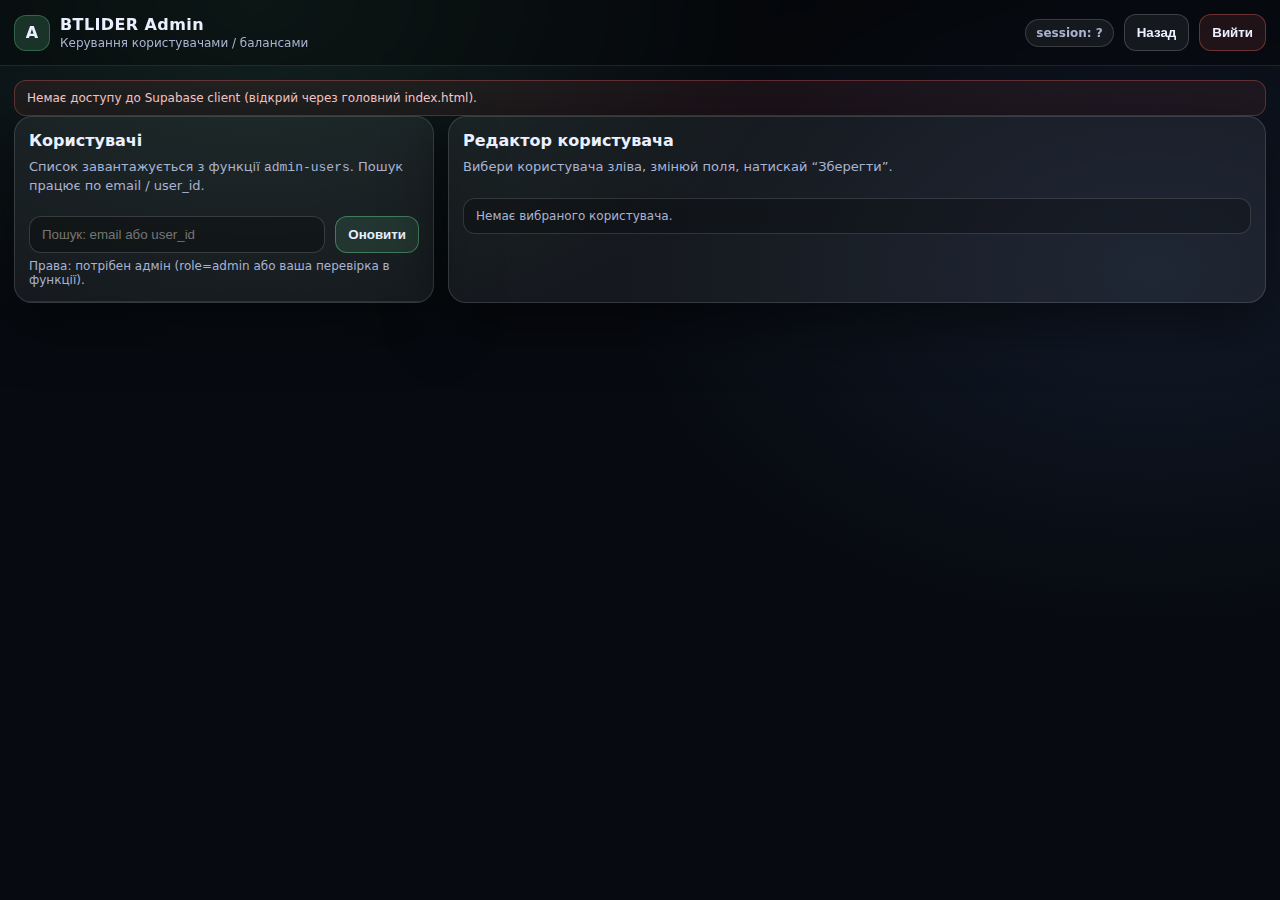
<file: admin.html>
<!doctype html>
<html lang="uk">
<head>
<meta charset="utf-8"/>
<meta name="viewport" content="width=device-width,initial-scale=1"/>
<title>BTLIDER Admin</title>
<style>
  :root{
    --bg:#070A10; --panel:rgba(255,255,255,.06); --bd:rgba(255,255,255,.14);
    --txt:#EAF0FF; --mut:#A9B3D2; --acc:#7CFFB2; --bad:#FF6B6B;
    --shadow:0 18px 60px rgba(0,0,0,.55);
  }
  *{box-sizing:border-box}
  body{
    margin:0; font-family:system-ui,-apple-system,Segoe UI,Roboto,Ubuntu,"Helvetica Neue",Arial;
    background: radial-gradient(900px 600px at 20% 0%, rgba(124,255,178,.10), transparent 60%),
                radial-gradient(900px 600px at 90% 30%, rgba(109,168,255,.10), transparent 60%),
                var(--bg);
    color:var(--txt);
  }
  .wrap{min-height:100vh; display:flex; flex-direction:column}
  header{
    position:sticky; top:0; z-index:50;
    backdrop-filter: blur(10px);
    background: rgba(0,0,0,.35);
    border-bottom:1px solid rgba(255,255,255,.10);
  }
  .bar{display:flex; gap:10px; align-items:center; justify-content:space-between; padding:14px 14px}
  .brand{display:flex; gap:10px; align-items:center}
  .badge{padding:6px 10px; border-radius:999px; border:1px solid rgba(255,255,255,.16); background:rgba(255,255,255,.06); color:var(--mut); font-weight:700; font-size:12px}
  .btn{
    appearance:none; border:1px solid rgba(255,255,255,.18);
    background:rgba(255,255,255,.06); color:var(--txt);
    padding:10px 12px; border-radius:12px; font-weight:800;
  }
  .btn.primary{border-color:rgba(124,255,178,.35); background:rgba(124,255,178,.10)}
  .btn.danger{border-color:rgba(255,107,107,.35); background:rgba(255,107,107,.10)}
  main{flex:1; padding:14px}
  .grid{display:grid; grid-template-columns: 1fr; gap:14px}
  @media(min-width: 980px){ .grid{grid-template-columns: 420px 1fr} }
  .card{
    background:var(--panel);
    border:1px solid var(--bd);
    border-radius:18px;
    box-shadow: var(--shadow);
    overflow:hidden;
  }
  .card h2{margin:0; padding:14px 14px 0 14px; font-size:16px}
  .card p{margin:8px 14px; color:var(--mut); font-size:13px; line-height:1.35}
  .card .body{padding:14px}
  .row{display:flex; gap:10px; align-items:center}
  .row.wrap{flex-wrap:wrap}
  input, select, textarea{
    width:100%;
    padding:10px 12px;
    border-radius:12px;
    border:1px solid rgba(255,255,255,.16);
    background: rgba(0,0,0,.28);
    color: var(--txt);
    outline:none;
  }
  textarea{min-height:86px; resize:vertical}
  .hint{font-size:12px; color:var(--mut); margin-top:6px}
  .list{
    max-height: 58vh;
    overflow:auto;
    border-top:1px solid rgba(255,255,255,.10);
  }
  .item{
    padding:12px 14px;
    border-bottom:1px solid rgba(255,255,255,.08);
    cursor:pointer;
  }
  .item:hover{background: rgba(255,255,255,.06)}
  .item.active{background: rgba(124,255,178,.10); border-bottom-color:rgba(124,255,178,.20)}
  .mono{font-family: ui-monospace, SFMono-Regular, Menlo, Monaco, Consolas, "Liberation Mono", "Courier New", monospace}
  .kv{display:grid; grid-template-columns: 160px 1fr; gap:10px; padding:10px 0; border-bottom:1px dashed rgba(255,255,255,.10)}
  .k{color:var(--mut); font-weight:800; font-size:12px}
  .v{font-weight:800; font-size:12px; overflow-wrap:anywhere}
  .msg{padding:10px 12px; border-radius:12px; border:1px solid rgba(255,255,255,.14); background: rgba(0,0,0,.25); color:var(--mut); font-size:12px}
  .msg.ok{border-color: rgba(124,255,178,.30); background: rgba(124,255,178,.08)}
  .msg.bad{border-color: rgba(255,107,107,.30); background: rgba(255,107,107,.08); color:#FFD0D0}
  .cols{display:grid; grid-template-columns: 1fr; gap:10px}
  @media(min-width: 980px){ .cols{grid-template-columns: 1fr 1fr} }
  .colDesc{padding:10px 12px; border-radius:14px; border:1px solid rgba(255,255,255,.14); background: rgba(0,0,0,.22)}
</style>
</head>
<body>
<div class="wrap">
  <header>
    <div class="bar">
      <div class="brand">
        <div style="width:36px;height:36px;border-radius:12px;background:rgba(124,255,178,.15);border:1px solid rgba(124,255,178,.25);display:grid;place-items:center;font-weight:900">A</div>
        <div>
          <div style="font-weight:900;letter-spacing:.4px">BTLIDER Admin</div>
          <div style="font-size:12px;color:var(--mut);margin-top:2px">Керування користувачами / балансами</div>
        </div>
      </div>
      <div class="row">
        <span id="authBadge" class="badge">session: ?</span>
        <button id="backBtn" class="btn">Назад</button>
        <button id="logoutBtn" class="btn danger">Вийти</button>
      </div>
    </div>
  </header>

  <main>
    <div id="topMsg" class="msg">Панель читає/пише через Supabase Edge Function. Якщо функції ще не розгорнуті — буде помилка, це нормально.</div>
    <div class="grid">
      <section class="card">
        <h2>Користувачі</h2>
        <p>Список завантажується з функції <span class="mono">admin-users</span>. Пошук працює по email / user_id.</p>
        <div class="body">
          <div class="row">
            <input id="q" placeholder="Пошук: email або user_id" autocomplete="off"/>
            <button id="refreshBtn" class="btn primary" style="width:auto;white-space:nowrap">Оновити</button>
          </div>
          <div class="hint">Права: потрібен адмін (role=admin або ваша перевірка в функції).</div>
        </div>
        <div id="list" class="list"></div>
      </section>

      <section class="card">
        <h2>Редактор користувача</h2>
        <p>Вибери користувача зліва, змінюй поля, натискай “Зберегти”.</p>
        <div class="body">
          <div id="selMsg" class="msg">Немає вибраного користувача.</div>

          <div id="editor" style="display:none">
            <div class="kv"><div class="k">user_id</div><div id="u_id" class="v mono"></div></div>
            <div class="kv"><div class="k">email</div><div id="u_email" class="v"></div></div>

            <div class="cols" style="margin-top:12px">
              <div class="colDesc">
                <div style="font-weight:900;margin-bottom:8px">wallets</div>
                <div class="hint">Таблиця гаманця: <span class="mono">wallets.user_id</span>, <span class="mono">wallets.balance</span>, <span class="mono">wallets.currency</span>.</div>
                <label style="display:block;margin-top:10px;font-weight:800;font-size:12px;color:var(--mut)">balance</label>
                <input id="f_balance" inputmode="decimal" placeholder="0.00"/>
                <label style="display:block;margin-top:10px;font-weight:800;font-size:12px;color:var(--mut)">currency</label>
                <select id="f_currency">
                  <option value="UAH">UAH</option>
                  <option value="USD">USD</option>
                  <option value="EUR">EUR</option>
                </select>
              </div>

              <div class="colDesc">
                <div style="font-weight:900;margin-bottom:8px">profiles</div>
                <div class="hint">Опційно: <span class="mono">profiles.role</span>, <span class="mono">profiles.display_name</span>, <span class="mono">profiles.note</span>.</div>
                <label style="display:block;margin-top:10px;font-weight:800;font-size:12px;color:var(--mut)">role</label>
                <select id="f_role">
                  <option value="">(нема)</option>
                  <option value="user">user</option>
                  <option value="admin">admin</option>
                  <option value="moder">moder</option>
                </select>
                <label style="display:block;margin-top:10px;font-weight:800;font-size:12px;color:var(--mut)">display_name</label>
                <input id="f_name" placeholder="Імʼя для UI"/>
                <label style="display:block;margin-top:10px;font-weight:800;font-size:12px;color:var(--mut)">note</label>
                <textarea id="f_note" placeholder="Коментар/причина змін"></textarea>
              </div>
            </div>

            <div class="row wrap" style="margin-top:12px;justify-content:flex-end">
              <button id="loadBtn" class="btn">Перечитати</button>
              <button id="saveBtn" class="btn primary">Зберегти в БД</button>
            </div>

            <div id="saveMsg" class="msg" style="margin-top:10px;display:none"></div>
          </div>
        </div>
      </section>
    </div>
  </main>
</div>

<script>
(function(){
  const $ = (id)=>document.getElementById(id);

  function setMsg(el, text, type){
    if(!el) return;
    el.textContent = text || '';
    el.classList.remove('ok','bad');
    if(type) el.classList.add(type);
    el.style.display = 'block';
  }

  // Acquire supabase client from parent (preferred) or local (if opened standalone)
  function getSupabase(){
    try{
      if(window.parent && window.parent !== window && window.parent.BTLIDER && window.parent.BTLIDER.supabase){
        return window.parent.BTLIDER.supabase;
      }
    }catch(e){}
    return null;
  }

  const sb = getSupabase();
  if(!sb){
    setMsg($('topMsg'), 'Немає доступу до Supabase client (відкрий через головний index.html).', 'bad');
  }

  async function ensureAuthed(){
    try{
      const { data } = await sb.auth.getSession();
      const sess = data && data.session;
      $('authBadge').textContent = 'session: ' + (sess ? 'YES' : 'NO');
      if(!sess){
        setMsg($('topMsg'), 'Немає сесії. Увійди.', 'bad');
        return null;
      }
      // Variant B: admin by profiles.role === 'admin'
      try{
        const pr = await sb.from('profiles').select('role,email').eq('user_id', sess.user.id).maybeSingle();
        const role = pr && pr.data && pr.data.role ? String(pr.data.role).toLowerCase() : 'user';
        $('roleBadge').textContent = 'role: ' + role;
        if(role !== 'admin'){
          setMsg($('topMsg'), 'Доступ заборонено. Тільки для admin.', 'bad');
          return null;
        }
      }catch(e){
        setMsg($('topMsg'), 'Не можу перевірити role в profiles. Переконайся що таблиця profiles є і RLS дозволяє читати свій рядок.', 'bad');
        return null;
      }
      return sess;
    }catch(e){
      setMsg($('topMsg'), 'Помилка перевірки сесії: ' + (e && e.message ? e.message : String(e)), 'bad');
      return null;
    }
  }

  function back(){
    try{
      if(window.parent && window.parent !== window){
        window.parent.postMessage({__btlider:true,type:'ROUTE_HOME'}, '*');
      }else{
        location.href = './';
      }
    }catch(e){}
  }

  $('backBtn').addEventListener('click', back);
  $('logoutBtn').addEventListener('click', async ()=>{
    try{ await sb.auth.signOut(); }catch(e){}
    back();
  });

  let USERS = [];
  let SELECTED = null;

  function renderList(list){
    const root = $('list');
    root.innerHTML = '';
    (list||[]).forEach(u=>{
      const d = document.createElement('div');
      d.className = 'item' + (SELECTED && SELECTED.user_id === u.user_id ? ' active' : '');
      d.innerHTML = '<div style="font-weight:900">'+(u.email||'(no email)')+'</div>'
                  + '<div class="hint mono">'+u.user_id+'</div>'
                  + '<div class="hint">balance: <b>'+String(u.balance??'—')+'</b> '+String(u.currency||'')+'</div>';
      d.addEventListener('click', ()=>selectUser(u));
      root.appendChild(d);
    });
  }

  function selectUser(u){
    SELECTED = u;
    $('selMsg').style.display='none';
    $('editor').style.display='block';
    $('u_id').textContent = u.user_id || '';
    $('u_email').textContent = u.email || '';
    $('f_balance').value = (u.balance ?? '');
    $('f_currency').value = (u.currency || 'UAH');
    $('f_role').value = (u.role || '');
    $('f_name').value = (u.display_name || '');
    $('f_note').value = (u.note || '');
    $('saveMsg').style.display='none';
    renderList(USERS);
  }

  function filterList(){
    const q = ($('q').value||'').trim().toLowerCase();
    if(!q) return USERS;
    return USERS.filter(u=>{
      return (String(u.email||'').toLowerCase().includes(q) || String(u.user_id||'').toLowerCase().includes(q));
    });
  }

  $('q').addEventListener('input', ()=>renderList(filterList()));

  async function loadUsers(){
    if(!sb) return;
    const sess = await ensureAuthed();
    if(!sess) return;

    setMsg($('topMsg'), 'Завантажую список користувачів…', null);

    try{
      // Requires Supabase Edge Function "admin-users"
      const { data, error } = await sb.functions.invoke('admin-users', { body: { q: ($('q').value||'').trim() } });
      if(error) throw error;
      USERS = (data && data.users) ? data.users : [];
      renderList(filterList());
      setMsg($('topMsg'), 'Ок. Користувачів: ' + USERS.length, 'ok');
    }catch(e){
      setMsg($('topMsg'),
        'Не вдалося завантажити користувачів. Потрібно розгорнути Edge Function admin-users. ' +
        'Помилка: ' + (e && e.message ? e.message : String(e)),
        'bad'
      );
    }
  }

  async function reloadSelected(){
    if(!sb || !SELECTED) return;
    try{
      const { data, error } = await sb.functions.invoke('admin-user', { body: { user_id: SELECTED.user_id } });
      if(error) throw error;
      if(data && data.user){
        // merge
        const u = data.user;
        USERS = USERS.map(x => x.user_id === u.user_id ? u : x);
        SELECTED = u;
        selectUser(u);
      }
      setMsg($('saveMsg'), 'Дані перечитані.', 'ok');
    }catch(e){
      setMsg($('saveMsg'), 'Не вдалося перечитати: ' + (e && e.message ? e.message : String(e)), 'bad');
    }
  }

  async function saveSelected(){
    if(!sb || !SELECTED) return;
    const payload = {
      user_id: SELECTED.user_id,
      wallets: {
        balance: Number(String($('f_balance').value||'0').replace(',','.')),
        currency: $('f_currency').value || 'UAH',
      },
      profiles: {
        role: $('f_role').value || null,
        display_name: ($('f_name').value||'').trim() || null,
        note: ($('f_note').value||'').trim() || null,
      }
    };

    try{
      setMsg($('saveMsg'), 'Зберігаю…', null);
      const { data, error } = await sb.functions.invoke('admin-update-user', { body: payload });
      if(error) throw error;
      setMsg($('saveMsg'), 'Збережено в БД.', 'ok');
      if(data && data.user){
        const u = data.user;
        USERS = USERS.map(x => x.user_id === u.user_id ? u : x);
        SELECTED = u;
        renderList(filterList());
      }
    }catch(e){
      setMsg($('saveMsg'),
        'Не вдалося зберегти. Потрібна Edge Function admin-update-user. ' +
        'Помилка: ' + (e && e.message ? e.message : String(e)),
        'bad'
      );
    }
  }

  $('refreshBtn').addEventListener('click', loadUsers);
  $('loadBtn').addEventListener('click', reloadSelected);
  $('saveBtn').addEventListener('click', saveSelected);

  // boot
  (async ()=>{
    if(!sb) return;
    await ensureAuthed();
    await loadUsers();
  })();
})();
</script>

<!-- ASSISTANT PATCH v23.6: BALANCE + NAV hooks (keep visual, no gorilla nav) -->
<script>
(function(){
  if(window.__BTLIDER_BAL_NAV_HOOKS) return; window.__BTLIDER_BAL_NAV_HOOKS=true;
  function post(type, extra){ try{ parent && parent.postMessage(Object.assign({__btlider:true,type:type}, extra||{}), '*'); }catch(e){} }
  function applyBalance(bal, cur){
    try{
      var val = (bal===null||bal===undefined) ? '--' : String(bal);
      var curTxt = cur || 'UAH';
      var txt = val + ' ' + curTxt;
      var sel = [
        '[data-btl-balance]',
        '#balance','#userBalance','#walletBalance',
        '[id*="balance" i]','[class*="balance" i]',
        '[id*="wallet" i]','[class*="wallet" i]',
        '[class*="money" i]','[class*="amount" i]','[class*="sum" i]','[class*="cash" i]'
      ].join(',');
      var nodes = Array.prototype.slice.call(document.querySelectorAll(sel));
      nodes.forEach(function(n){
        if(!n) return;
        // do not overwrite large blocks
        var t = (n.textContent||'').trim();
        if(t.length>0 && t.length<60){
          n.textContent = txt;
        }else if(n.hasAttribute('data-btl-balance')){
          n.textContent = txt;
        }
      });
      // mirror for legacy offline widgets (display only)
      try{
        localStorage.setItem('BTLIDER_BALANCE', String(bal));
        localStorage.setItem('balance', String(bal));
        localStorage.setItem('user_balance', String(bal));
        localStorage.setItem('currency', String(curTxt));
      }catch(e){}
    }catch(e){}
  }
  // ask parent for balance once
  try{ post('NEED_BALANCE'); }catch(e){}
  window.addEventListener('message', function(ev){
    var d = ev && ev.data;
    if(!d || !d.__btlider) return;
    if(d.type==='BTLIDER_BALANCE'){
      applyBalance(d.balance, d.currency);
    }
  });
  // nav hooks
  function norm(s){ return (s||'').toString().trim().toLowerCase(); }
  document.addEventListener('click', function(e){
    try{
      var t = e.target;
      if(!t) return;
      var a = t.closest ? t.closest('a,button,[role="button"]') : null;
      if(!a) return;
      var href = (a.getAttribute && (a.getAttribute('href')||a.getAttribute('data-href')||'')) || '';
      var txt = norm(a.textContent||'');
      var idc = norm((a.id||'')+' '+(a.className||'')+' '+(a.getAttribute && (a.getAttribute('aria-label')||'')));
      var isProfile = href.indexOf('/my-account')>-1 || href.indexOf('my-account')>-1 || idc.indexOf('account')>-1 || idc.indexOf('profile')>-1 || txt==='профіль' || txt==='профиль';
      var isPromo = href.indexOf('promo')>-1 || href.indexOf('bonus')>-1 || href.indexOf('quest')>-1 || href.indexOf('#btlider_promo')>-1 || idc.indexOf('promo')>-1 || idc.indexOf('bonus')>-1 || txt.indexOf('промо')>-1 || txt.indexOf('бонус')>-1;
      if(isProfile){
        e.preventDefault(); e.stopPropagation();
        post('OPEN_PROFILE');
        return;
      }
      if(isPromo){
        e.preventDefault(); e.stopPropagation();
        post('OPEN_PROMO');
        return;
      }
      // block external gorilla links
      if(href && (href.indexOf('gorilla.ua')>-1 || href.indexOf('betlider.ua')>-1)){
        e.preventDefault(); e.stopPropagation();
        post('OPEN_STUB',{label:'Скоро'});
        return;
      }
    }catch(_){}
  }, true);
})();
</script>
<!-- /ASSISTANT PATCH v23.6 -->


<script>
/* ASSISTANT PATCH v23.11: block external/gorilla navigation inside admin */
(function(){
  function isExternal(href){
    try{ const u=new URL(href, location.href); return u.origin !== location.origin; }catch(e){ return false; }
  }
  function looksGorilla(href){
    href = href || '';
    if(/gorilla\.ua/i.test(href) || /betlider\.ua/i.test(href)) return true;
    if(/^\/(uk|ru|en)\//i.test(href)) return true;
    if(/^\/my-account/i.test(href)) return true;
    if(/^\/account/i.test(href)) return true;
    if(/^\/promo/i.test(href)) return true;
    return false;
  }
  document.addEventListener('click', function(e){
    const a = e.target && (e.target.closest ? e.target.closest('a') : null);
    if(!a) return;
    const href = a.getAttribute('href') || '';
    if(!href) return;
    if(looksGorilla(href) || isExternal(href)){
      e.preventDefault(); e.stopPropagation();
      try{ parent && parent.__BTLIDER_LOG && parent.__BTLIDER_LOG('WARN','NAV_BLOCKED',{href}); }catch(_){}
      try{
        const hh = String(href||'').toLowerCase();
        if(hh.includes('my-account') || /\/(uk|ru|en)\/(my-account|account)/.test(hh) || hh.startsWith('/my-account') || hh.startsWith('/account')){
          parent && parent.postMessage({__btlider:true,type:'OPEN_PROFILE'}, '*'); return;
        }
        if(hh.includes('promo') || hh.includes('bonus') || hh.includes('quest') || hh.includes('промо') || hh.includes('бонус') || hh.includes('квест')){
          parent && parent.postMessage({__btlider:true,type:'OPEN_PROMO'}, '*'); return;
        }
        parent && parent.postMessage({__btlider:true,type:'OPEN_STUB', title:'Скоро'}, '*');
      }catch(_){}
    }
  }, true);
})();
</script>

</body>
</html>
</file>
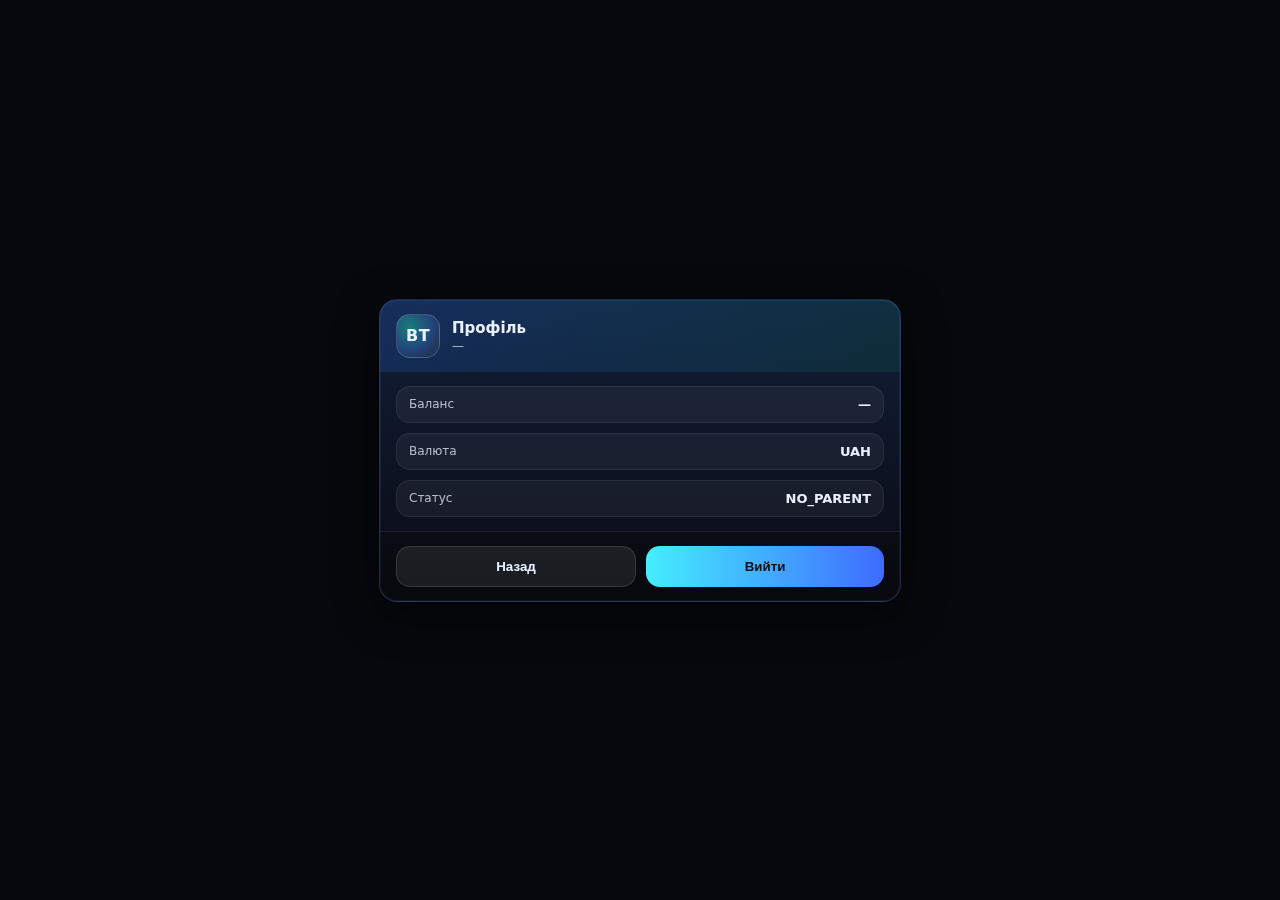
<file: profile.html>
<!doctype html>
<html lang="uk">
<head>
<meta charset="utf-8"/>
<meta name="viewport" content="width=device-width, initial-scale=1, viewport-fit=cover"/>
<title>Профіль</title>
<style>
  html,body{height:100%;margin:0;background:#06080d;color:#e9f0ff;font-family:system-ui,-apple-system,Segoe UI,Roboto,Arial,sans-serif}
  .wrap{position:fixed;inset:0;display:flex;align-items:center;justify-content:center;padding:16px}
  .card{width:min(520px,100%);border-radius:18px;background:linear-gradient(180deg,rgba(20,32,60,.92),rgba(10,12,18,.92));
        border:1px solid rgba(140,180,255,.18);box-shadow:0 12px 40px rgba(0,0,0,.55), 0 0 0 1px rgba(90,160,255,.12) inset;
        overflow:hidden}
  .hdr{display:flex;gap:12px;align-items:center;padding:14px 16px;background:linear-gradient(90deg,rgba(40,120,255,.18),rgba(0,255,170,.08))}
  .avatar{width:42px;height:42px;border-radius:14px;display:grid;place-items:center;
          background:radial-gradient(circle at 30% 30%, rgba(0,255,170,.35), rgba(40,120,255,.18) 55%, rgba(0,0,0,0) 75%),
                     rgba(255,255,255,.06);
          border:1px solid rgba(255,255,255,.14);font-weight:800;letter-spacing:.5px}
  .title{font-size:15px;font-weight:800;margin:0}
  .sub{opacity:.75;font-size:12px;margin:2px 0 0}
  .body{padding:14px 16px;display:grid;gap:10px}
  .row{display:flex;justify-content:space-between;gap:12px;padding:10px 12px;border-radius:14px;
       background:rgba(255,255,255,.05);border:1px solid rgba(255,255,255,.08)}
  .k{opacity:.75;font-size:12px}
  .v{font-weight:800;font-size:13px;word-break:break-all;text-align:right}
  .actions{display:flex;gap:10px;padding:14px 16px;border-top:1px solid rgba(255,255,255,.08);background:rgba(0,0,0,.18)}
  .btn{flex:1;border:0;border-radius:14px;padding:12px 12px;font-weight:800;color:#061018;cursor:pointer}
  .btn.primary{background:linear-gradient(90deg,#4ef,#3f6bff); }
  .btn.ghost{background:rgba(255,255,255,.08);color:#e9f0ff;border:1px solid rgba(255,255,255,.12)}
</style>
</head>
<body>
<div class="wrap">
  <div class="card">
    <div class="hdr">
      <div class="avatar" id="avatar">BT</div>
      <div>
        <p class="title" id="email">Профіль</p>
        <p class="sub" id="uid">—</p>
      </div>
    </div>
    <div class="body">
      <div class="row"><div class="k">Баланс</div><div class="v" id="balance">—</div></div>
      <div class="row"><div class="k">Валюта</div><div class="v" id="currency">UAH</div></div>
      <div class="row"><div class="k">Статус</div><div class="v" id="status">—</div></div>
    </div>
    <div class="actions">
      <button class="btn ghost" id="backBtn" type="button">Назад</button>
      <button class="btn primary" id="logoutBtn" type="button">Вийти</button>
    </div>
  </div>
</div>

<script>
(function(){
  function send(type,payload){
    try{ window.parent && window.parent.postMessage(Object.assign({__btlider:true,type:type}, payload||{}), '*'); }catch(e){}
  }
  function log(msg,obj){ try{ window.parent && window.parent.__BTLIDER_LOG && window.parent.__BTLIDER_LOG(msg,obj||null);}catch(e){} }

  function setText(id, val){ var el=document.getElementById(id); if(el) el.textContent=val; }
  function initials(email){
    if(!email) return 'BT';
    var p=email.split('@')[0].replace(/[^a-z0-9]/ig,'');
    return (p.slice(0,2)||'BT').toUpperCase();
  }

  function render(st){
    if(!st){ setText('status','NO_PARENT'); return; }
    if(st.user){
      setText('email', st.user.email || 'Профіль');
      setText('uid', st.user.id || '—');
      var av=document.getElementById('avatar'); if(av) av.textContent=initials(st.user.email);
    }else{
      setText('email','Гість');
      setText('uid','—');
    }
    var bal = (st.balance==null)?'—':(Math.round(Number(st.balance)*100)/100).toFixed(2);
    setText('balance', bal + ' ' + (st.currency||'UAH'));
    setText('currency', String(st.currency||'UAH'));
    setText('status', st.authed ? 'AUTHED' : 'GUEST');
  }

  // initial render
  try{
    var st = window.parent && window.parent.BTLIDER && window.parent.BTLIDER.getState ? window.parent.BTLIDER.getState() : null;
    render(st);
  }catch(e){ setText('status','ERR'); }

  // listen updates
  window.addEventListener('message', function(ev){
    var d = ev && ev.data;
    if(!d || !d.__btlider) return;
    if(d.type==='BTLIDER_AUTH_CHANGED'){
      try{
        render({authed:!!d.authed, user:d.user||null, balance:d.balance, currency:d.currency||'UAH'});
      }catch(e){}
    }
    if(d.type==='BTLIDER_BALANCE'){
      try{
        var cur = String(d.currency||'UAH');
        var bal = (d.balance==null)?'—':(Math.round(Number(d.balance)*100)/100).toFixed(2);
        setText('balance', bal + ' ' + cur);
        setText('currency', cur);
      }catch(e){}
    }
  });

  document.getElementById('backBtn').addEventListener('click', function(){ send('NAV_HOME'); });
  document.getElementById('logoutBtn').addEventListener('click', function(){
    try{
      var api = window.parent && window.parent.BTLIDER && window.parent.BTLIDER.Auth;
      api && api.logout && api.logout();
    }catch(e){}
  });

  send('NEED_BALANCE');
})();
</script>

<!-- ASSISTANT PATCH v23.3: balance sync listener (profile.html) -->
<script>
(() => {
  function fmt(b,c) {
    const n = Number(b||0);
    return n.toFixed(2).replace(/\.00$/,'') + (c?(' '+c):'');
  }
  function apply(balance,currency){
    try{
      const text = fmt(balance,currency);
      const nodes = [];
      document.querySelectorAll('[data-btl-balance], #balance, .balance, .js-balance, [class*="balance"], [id*="balance"]').forEach(el=>nodes.push(el));
      // de-dup
      const seen = new Set();
      nodes.forEach(el=>{
        if(!el || seen.has(el)) return; seen.add(el);
        // Avoid overwriting inputs
        if(el.tagName==='INPUT' || el.tagName==='TEXTAREA') return;
        // If element has children and looks like container, try find a numeric span inside
        let target = el;
        const inner = el.querySelector && el.querySelector('.amount,.value,.num,.balance-value,span');
        if(inner && inner.textContent && /\d/.test(inner.textContent)) target = inner;
        target.textContent = text;
      });
    }catch(e){}
  }
  window.addEventListener('message', (ev) => {
    const d = ev.data;
    if(!d || !d.__btlider) return;
    if(d.type==='BTLIDER_BALANCE') {
      apply(d.balance, d.currency);
    }
    if(d.type==='BTLIDER_AUTH_CHANGED') {
      // nothing here; index controls routing
    }
  });
  // ask parent for latest balance when embedded
  try{
    if(window.parent && window.parent !== window) {
      window.parent.postMessage({__btlider:true, type:'NEED_BALANCE'}, '*');
    }
  }catch(e){}
})();
</script>


<!-- ASSISTANT PATCH v23.4: intercept external links / map gorilla routes to our app -->
<script>
(function(){
  function send(type, extra){
    try{ parent && parent.postMessage(Object.assign({__btlider:true,type:type}, extra||{}), '*'); }catch(e){}
  }
  function isExt(href){
    if(!href) return false;
    return /gorilla\.ua|betlider\.ua/i.test(href);
  }
  function classify(href, text){
    href = href || '';
    const t = (text||'').trim().toLowerCase();
    if(/my-account/i.test(href) || /мій акаунт|мой аккаунт|account|проф(і|и)л/i.test(t)) return 'PROFILE';
    if(/promo|bonus|quest|promocode/i.test(href) || /промо|бонус|квест|промокод/i.test(t)) return 'PROMO';
    return 'STUB';
  }
  document.addEventListener('click', function(e){
    const a = e.target && (e.target.closest ? e.target.closest('a') : null);
    if(!a) return;
    const href = a.getAttribute('href') || '';
    if(href.startsWith('#BTLIDER_PROMO')){ e.preventDefault(); e.stopPropagation(); send('OPEN_PROMO'); return; }
    if(href.startsWith('#BTLIDER_PROFILE')){ e.preventDefault(); e.stopPropagation(); send('OPEN_PROFILE'); return; }
    if(isExt(href)){
      const kind = classify(href, a.textContent||'');
      e.preventDefault(); e.stopPropagation();
      if(kind==='PROFILE'){ send('OPEN_PROFILE'); return; }
      if(kind==='PROMO'){ send('OPEN_PROMO'); return; }
      send('OPEN_STUB', {href:href, label:(a.textContent||'').trim().slice(0,80)});
      try{ parent.__BTLIDER_LOG && parent.__BTLIDER_LOG('warn','NAV_BLOCKED (external)', {href:href}); }catch(_e){}
    }
  }, true);
})();
</script>

</body>
</html>
</file>
